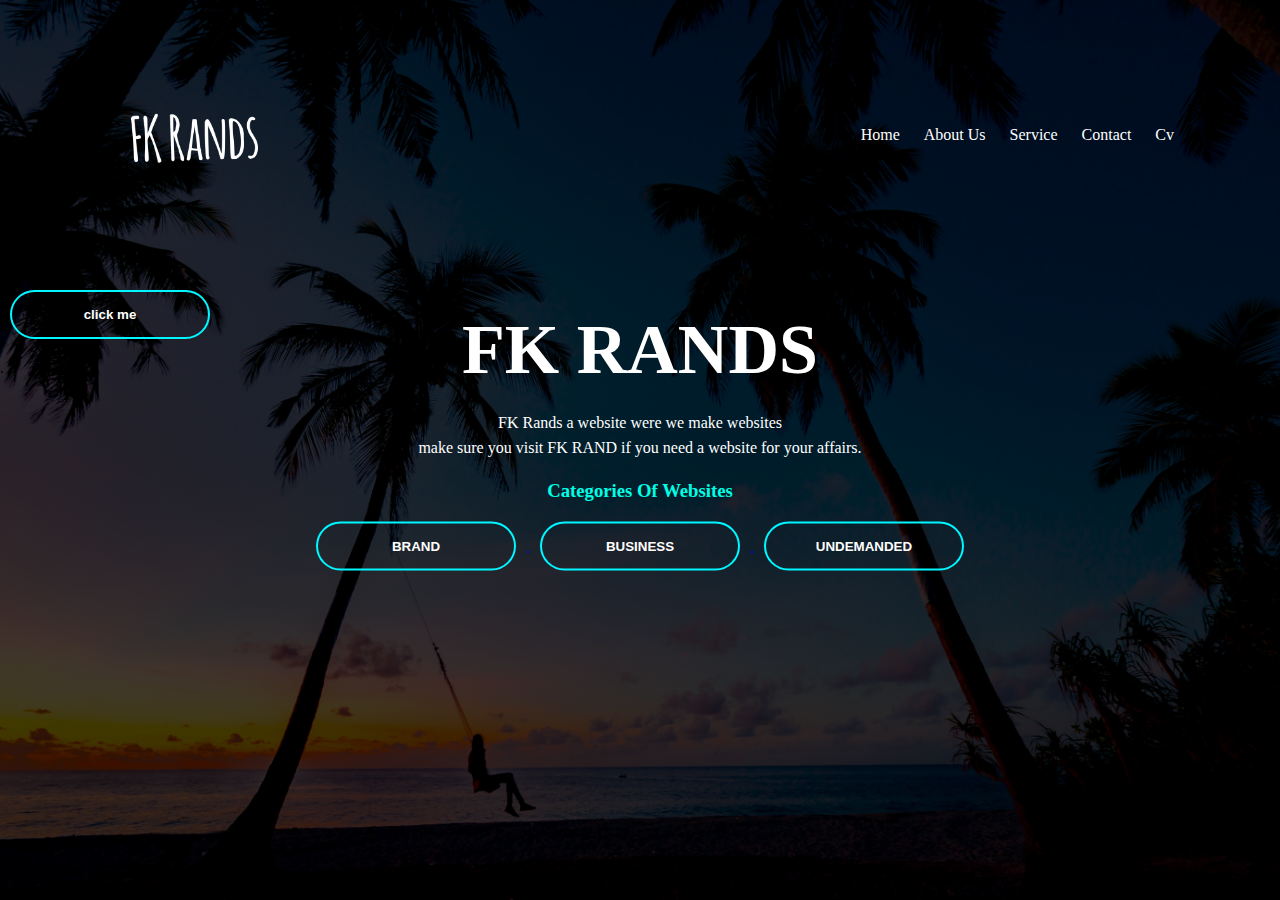
<file: index.html>
<!DOCTYPE html>
<html>
<head>
    <title>SEN PROJECT</title>
    <link rel="stylesheet" href="lab_3_hw_cv.css">
</head>
<body >

     <div class="banner">
         <div class="navbar">
             <img src="logo.png" class="logo">
             <ul>
                 <li><a href="index.html">Home</a></li>
                 <li><a href="About Us.html">About Us</a></li>
                 <li><a href="services.html">Service</a></li>
                 <li><a href="contacts.html">Contact</a></li>
                 <li><a href="lab_3_hw_cv.html">Cv</a></li>
             </ul>
         </div>
         <div class="content">
             <h1>FK RANDS</h1>
             <P>FK Rands a website were we make websites<br> make sure you visit FK RAND if you need a website for your affairs. </br></P>
             <h3 style="color:#00ffe5;">Categories Of Websites</h3>
         <div>
             <a href="tops.html">
             <button type="button"><SPAN></SPAN>BRAND</button>
             </a>
              <a href="shoes.html">
             <button type="button"><SPAN></SPAN>BUSINESS</button>
             </a>
             <a href="trousers.html">
             <button type="button"><SPAN></SPAN>UNDEMANDED</button>
             </a>
            
         </div>
         </div>
         <button type="button"
         onclick="document.getElementById('demo').innerHTML=Date()" >
        click me</button>
        <p id="demo";color="white">.</p>
     </div>
</body>
</html>
</file>
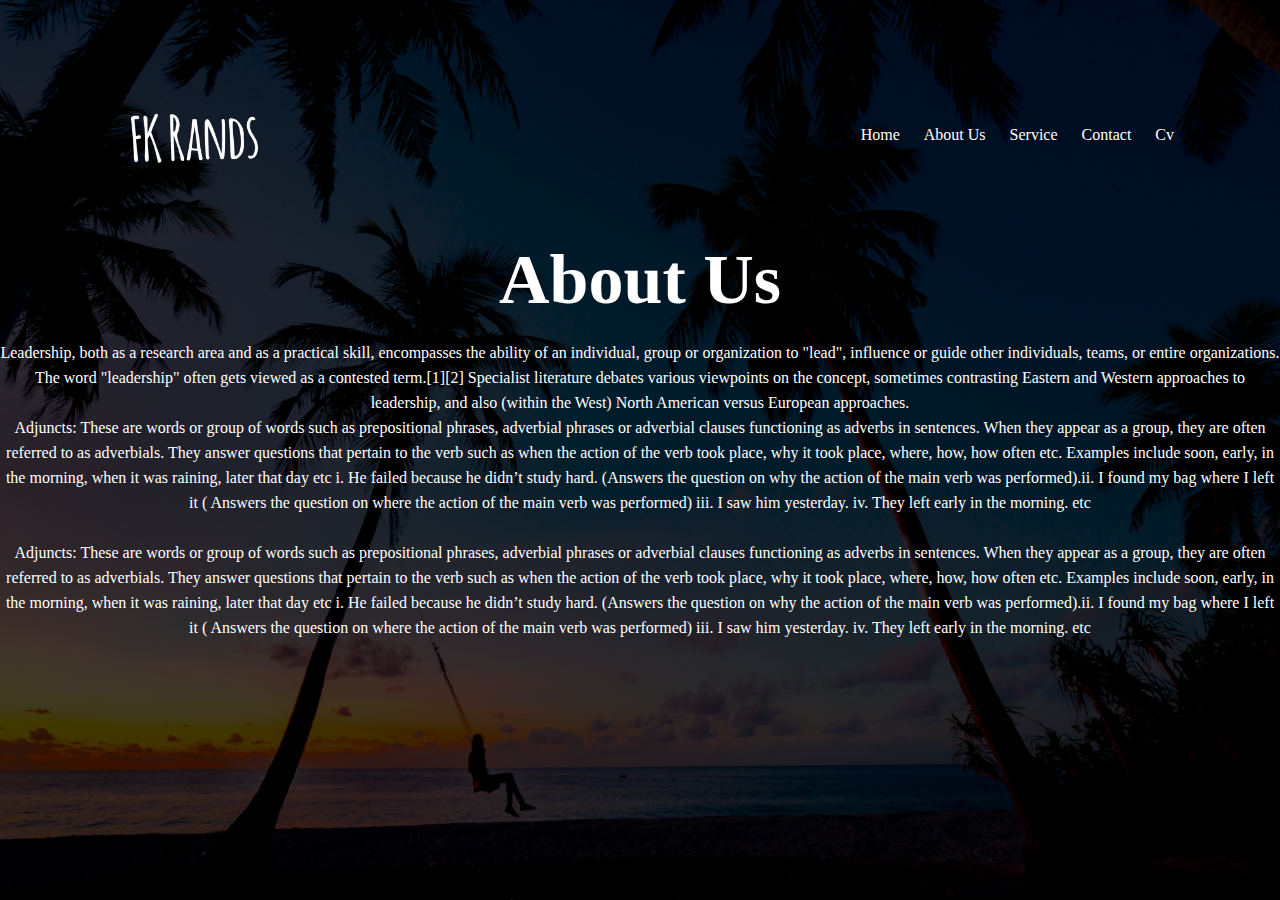
<file: About Us.html>
<!DOCTYPE html>
<html>
<head>
    <title>SEN PROJECT</title>
    <link rel="stylesheet" href="about us.css">
</head>
<body >
    <div class="banner">
        <div class="navbar">
            <img src="logo.png" class="logo">
            <ul>
                <li><a href="index.html">Home</a></li>
                <li><a href="About Us.html">About Us</a></li>
                <li><a href="services.html">Service</a></li>
                <li><a href="contacts.html">Contact</a></li>
                <li><a href="lab_3_hw_cv.html">Cv</a></li>
            </ul>
        </div>
            <div class="content">
                <h1>About Us</h1>
                <P>Leadership, both as a research area and as a practical skill, encompasses the ability of an individual, group or organization to "lead", influence or guide other individuals, teams, or entire organizations. The word "leadership" often gets viewed as a contested term.[1][2] Specialist literature debates various viewpoints on the concept, sometimes contrasting Eastern and Western approaches to leadership, and also (within the West) North American versus European approaches.<br>Adjuncts: These are words or group of words such as prepositional phrases, adverbial phrases or adverbial clauses functioning as adverbs in sentences. When they appear as a group, they are often referred to as adverbials. They answer questions that pertain to the verb such as when the action of the verb took place, why it took place, where, how, how often etc. Examples include soon, early, in the morning, when it was raining, later that day etc
                    i. He failed because he didn’t study hard. (Answers the question on why the action of the main verb was performed).ii. I found my bag where I left it ( Answers the question on where the action of the main verb was performed) iii. I saw him yesterday. iv. They left early in the morning. etc
                    </br><br>Adjuncts: These are words or group of words such as prepositional phrases, adverbial phrases or adverbial clauses functioning as adverbs in sentences. When they appear as a group, they are often referred to as adverbials. They answer questions that pertain to the verb such as when the action of the verb took place, why it took place, where, how, how often etc. Examples include soon, early, in the morning, when it was raining, later that day etc
                    i. He failed because he didn’t study hard. (Answers the question on why the action of the main verb was performed).ii. I found my bag where I left it ( Answers the question on where the action of the main verb was performed) iii. I saw him yesterday. iv. They left early in the morning. etc
                    </br></P>
            </div>
        </div>
</body>
</html>
</file>
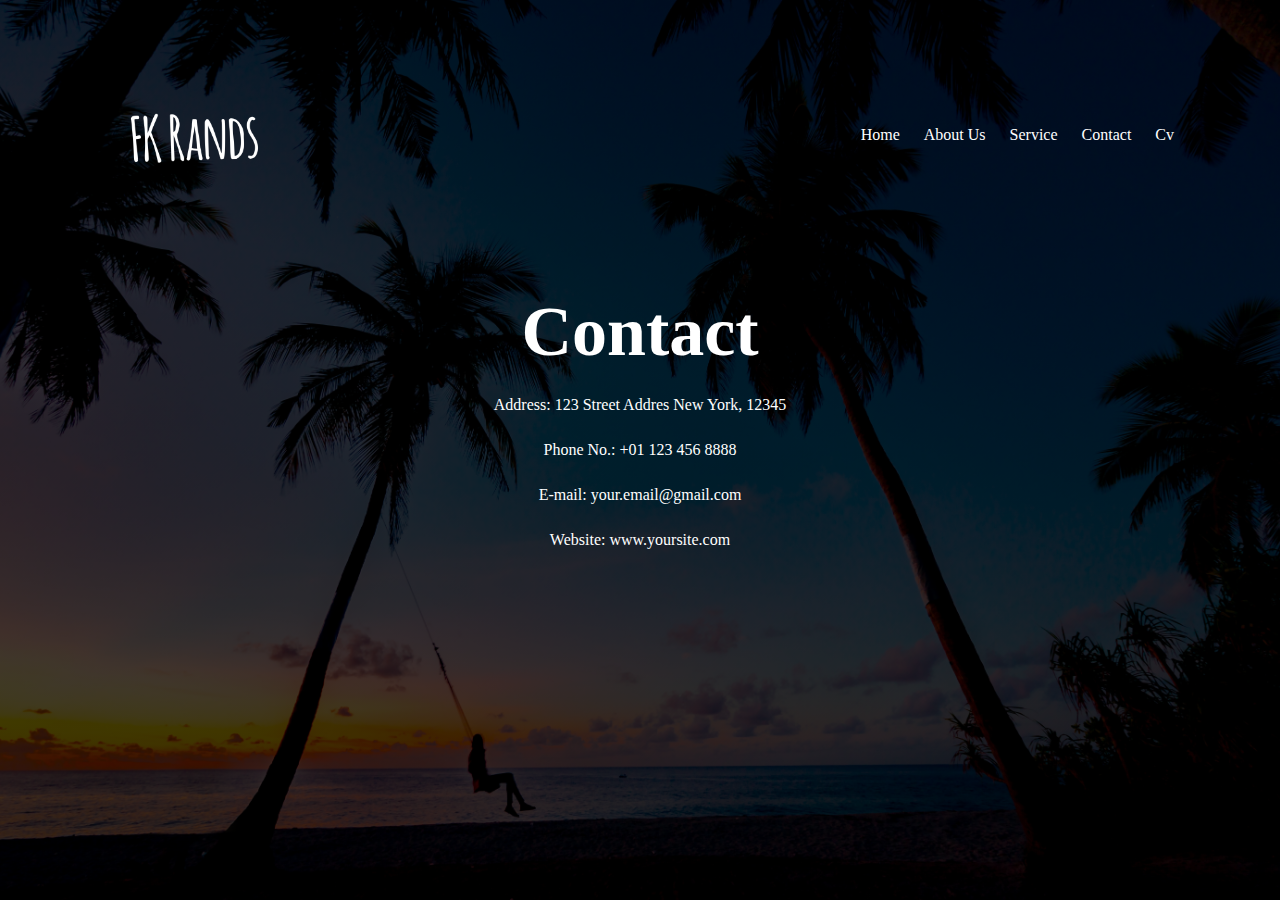
<file: contacts.html>
<!DOCTYPE html>
<html>
<head>
    <title>SEN PROJECT</title>
    <link rel="stylesheet" href="contacts.css">
</head>
<body >

     <div class="banner">
         <div class="navbar">
             <img src="logo.png" class="logo">
             <ul>
                 <li><a href="index.html">Home</a></li>
                 <li><a href="About Us.html">About Us</a></li>
                 <li><a href="services.html">Service</a></li>
                 <li><a href="contacts.html">Contact</a></li>
                 <li><a href="lab_3_hw_cv.html">Cv</a></li>
             </ul>
         </div>
             <div class="content">
                <h1 class="rh">Contact</h1>
                <p class="li">Address: 123 Street Addres New York, 12345</p>
                <p class="li">Phone No.: +01 123 456 8888</p>
                <p class="li">E-mail: your.email@gmail.com</p>
                <p class="li">Website: www.yoursite.com</p><br><br>
            </div>
         </div>
</file>
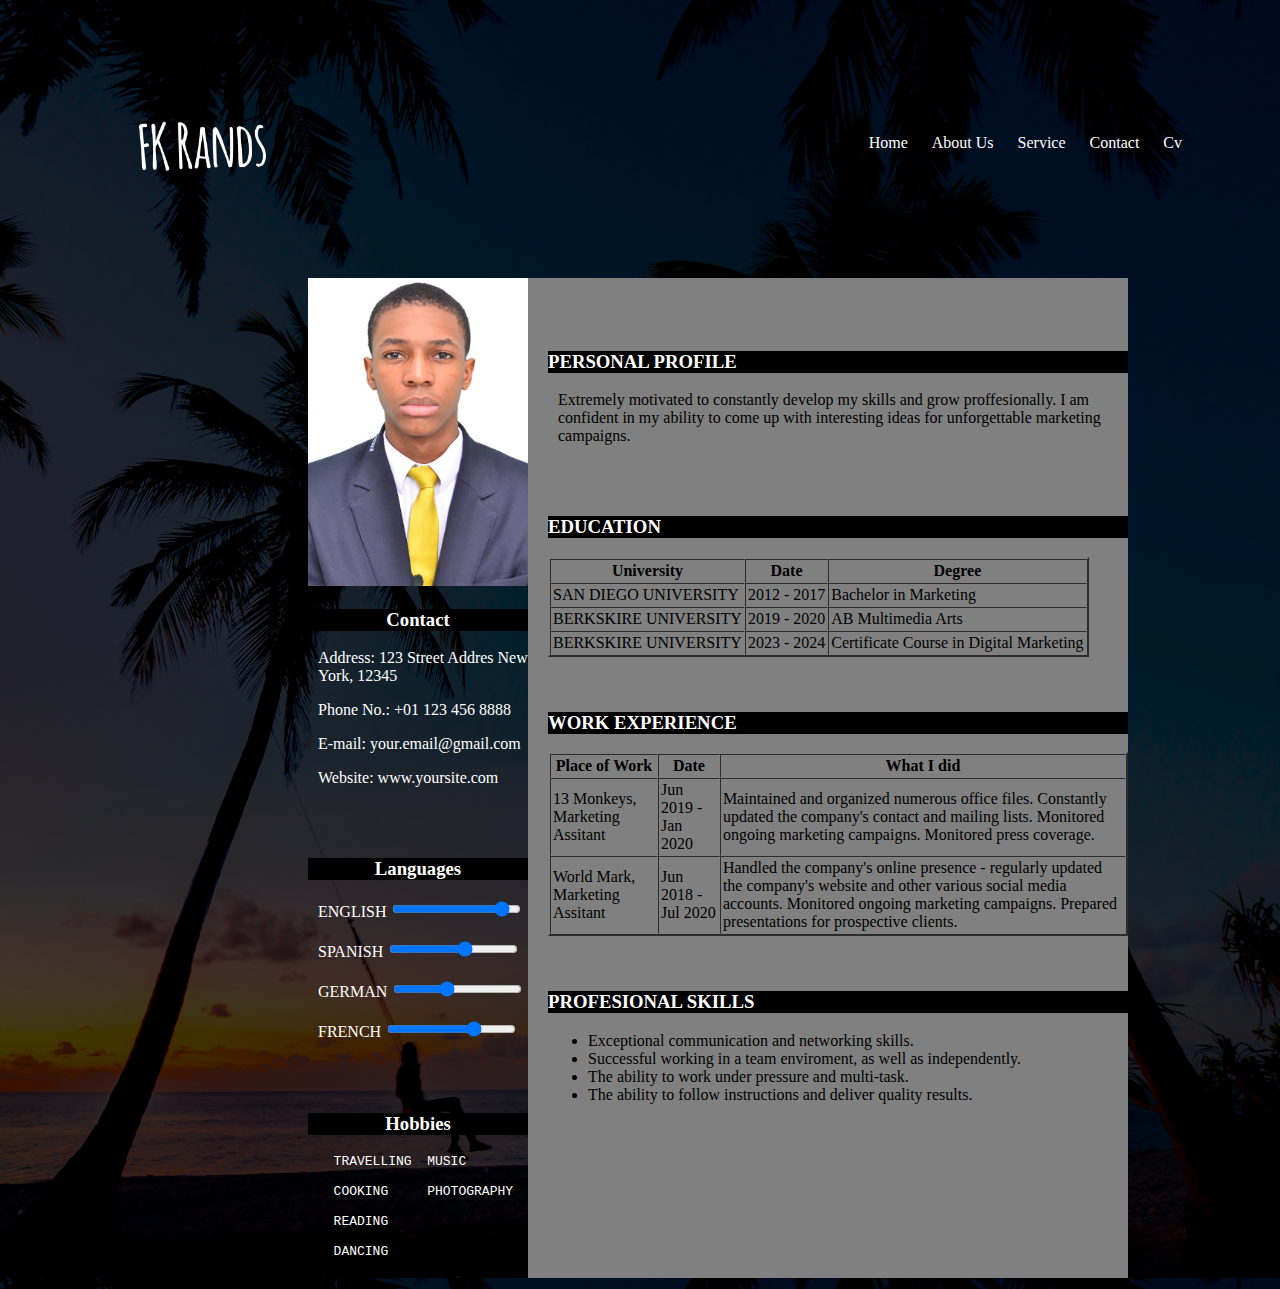
<file: lab_3_hw_cv.html>
<!DOCTYPE html>
<html>
  <head>
    <title>Lab 3 Assignment: CV</title>
    <link rel="stylesheet" href="styles.css">
  </head>
 <body>
    <div class="banner">
      <div class="navbar">
          <img src="logo.png" class="logo">
          <ul>
              <li><a href="index.html">Home</a></li>
              <li><a href="About Us.html">About Us</a></li>
              <li><a href="services.html">Service</a></li>
              <li><a href="contacts.html">Contact</a></li>
              <li><a href="lab_3_hw_cv.html">Cv</a></li>
          </ul>
      </div>
    <div class="main">

      <div class="left">
        <img src="imae.jpg" class="pfp" alt="Profile Picture">
        <h3 class="rh">Contact</h3>
        <p class="li">Address: 123 Street Addres New York, 12345</p>
        <p class="li">Phone No.: +01 123 456 8888</p>
        <p class="li">E-mail: your.email@gmail.com</p>
        <p class="li">Website: www.yoursite.com</p><br><br>
        <h3 class="rh">Languages</h3>
        <label for="eng" class="li">ENGLISH</label>
        <input type="range" value="90"><br><br>
        <label for="span" class="li">SPANISH</label>
        <input type="range" value="60"><br><br>
        <label for="ger" class="li">GERMAN</label>
        <input  type="range" value="40"><br><br>
        <label for="fre" class="li">FRENCH</label>
        <input type="range" value="70"><br><br><br><br>
        <h3 class="rh">Hobbies</h3>
        <pre class="li">
  TRAVELLING  MUSIC

  COOKING     PHOTOGRAPHY

  READING
  
  DANCING

        </pre>
      </div>

      <div class="right">
        <br><br><br><h3 class="lh">PERSONAL PROFILE</h3>
        <p class="sp">
          Extremely motivated to constantly develop my skills
          and grow proffesionally. I am confident in my ability
          to come up with interesting ideas for unforgettable
          marketing campaigns.
        </p><br><br>
        <h3 class="lh">EDUCATION</h3>
        <table border="2" cellpadding="2" cellspacing="0">
          <tr>
          <th class="tab2">University</th>
          <th class="tab2">Date</th>
          <th class="tab2">Degree</th>
          <tr>
          <tr>
            <td class="tab2">SAN DIEGO UNIVERSITY</td>
            <td class="tab2">2012 - 2017</td>
            <td class="tab2">Bachelor in Marketing</td>
          </tr>
          <tr>
            <td class="tab2">BERKSKIRE UNIVERSITY</td>
            <td class="tab2">2019 - 2020</td>
            <td class="tab2">AB Multimedia Arts</td>
          </tr>
          <tr>
            <td class="tab2">BERKSKIRE UNIVERSITY</td>
            <td class="tab2">2023 - 2024</td>
            <td class="tab2">Certificate Course in Digital Marketing</td>
          </tr>
        </table><br><br>
        <h3 class="lh">WORK EXPERIENCE</h3>
        <table border="2" cellpadding="2" cellspacing="0">
          <th class="tab2">Place of Work</th>
          <th class="tab2">Date</th>
          <th class="tab2">What I did</th>
          <tr>
            <td class="tab2">13 Monkeys, Marketing Assitant</td>
            <td class="tab2">Jun 2019 - Jan 2020</td>
            <td class="tab2">
              Maintained and organized numerous office files.
              Constantly updated the company's contact and mailing lists.
              Monitored ongoing marketing campaigns.
              Monitored press coverage.
            </td>
          </tr>
          <tr>
            <td class="tab2">World Mark, Marketing Assitant</td>
            <td class="tab2">Jun 2018 - Jul 2020</td>
            <td class="tab2">
              Handled the company's online presence - regularly
              updated the company's website and other various social
              media accounts.
              Monitored ongoing marketing campaigns.
              Prepared presentations for prospective clients.
            </td>
          </tr>
        </table><br><br>
        <h3 class="lh">PROFESIONAL SKILLS</h3>
        <ul>
          <li class="dot">Exceptional communication and networking skills.</li>
          <li class="dot">Successful working in a team enviroment, as well as independently.</li>
          <li class="dot">The ability to work under pressure and multi-task.</li>
          <li class="dot">The ability to follow instructions and deliver quality results.</li>
        </ul>
      </div>

    </div>
  </body>
</html>
</file>
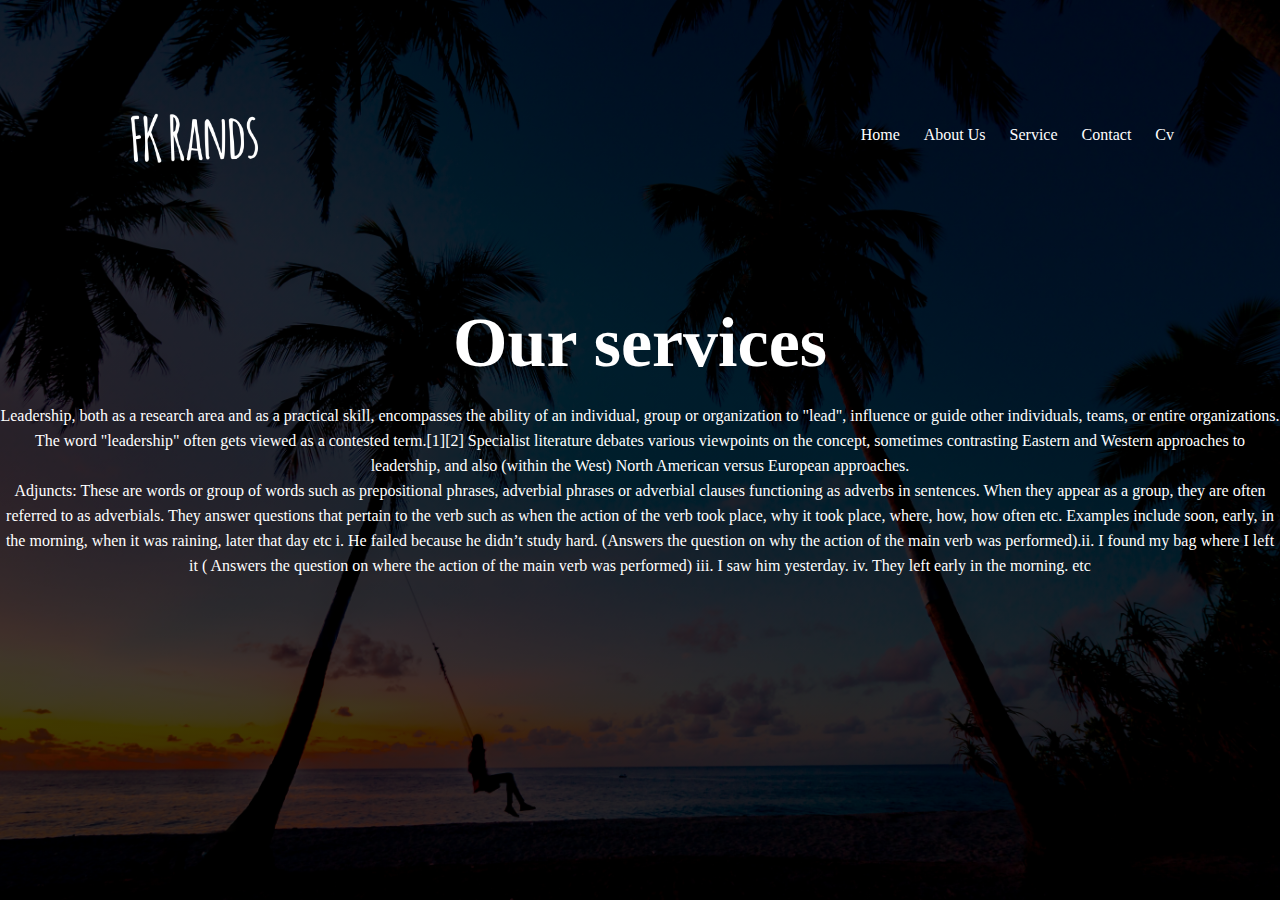
<file: services.html>
<!DOCTYPE html>
<html>
<head>
    <title>SEN PROJECT</title>
    <link rel="stylesheet" href="services.css">
</head>
<body >

     <div class="banner">
         <div class="navbar">
             <img src="logo.png" class="logo">
             <ul>
                 <li><a href="index.html">Home</a></li>
                 <li><a href="About Us.html">About Us</a></li>
                 <li><a href="services.html">Service</a></li>
                 <li><a href="contacts.html">Contact</a></li>
                 <li><a href="lab_3_hw_cv.html">Cv</a></li>
             </ul>
         </div>
             <div class="content">
                <h1>Our services</h1>
                <P>Leadership, both as a research area and as a practical skill, encompasses the ability of an individual, group or organization to "lead", influence or guide other individuals, teams, or entire organizations. The word "leadership" often gets viewed as a contested term.[1][2] Specialist literature debates various viewpoints on the concept, sometimes contrasting Eastern and Western approaches to leadership, and also (within the West) North American versus European approaches.<br>Adjuncts: These are words or group of words such as prepositional phrases, adverbial phrases or adverbial clauses functioning as adverbs in sentences. When they appear as a group, they are often referred to as adverbials. They answer questions that pertain to the verb such as when the action of the verb took place, why it took place, where, how, how often etc. Examples include soon, early, in the morning, when it was raining, later that day etc
                    i. He failed because he didn’t study hard. (Answers the question on why the action of the main verb was performed).ii. I found my bag where I left it ( Answers the question on where the action of the main verb was performed) iii. I saw him yesterday. iv. They left early in the morning. etc
                    </br></P>
            <div>
         </div>
</file>
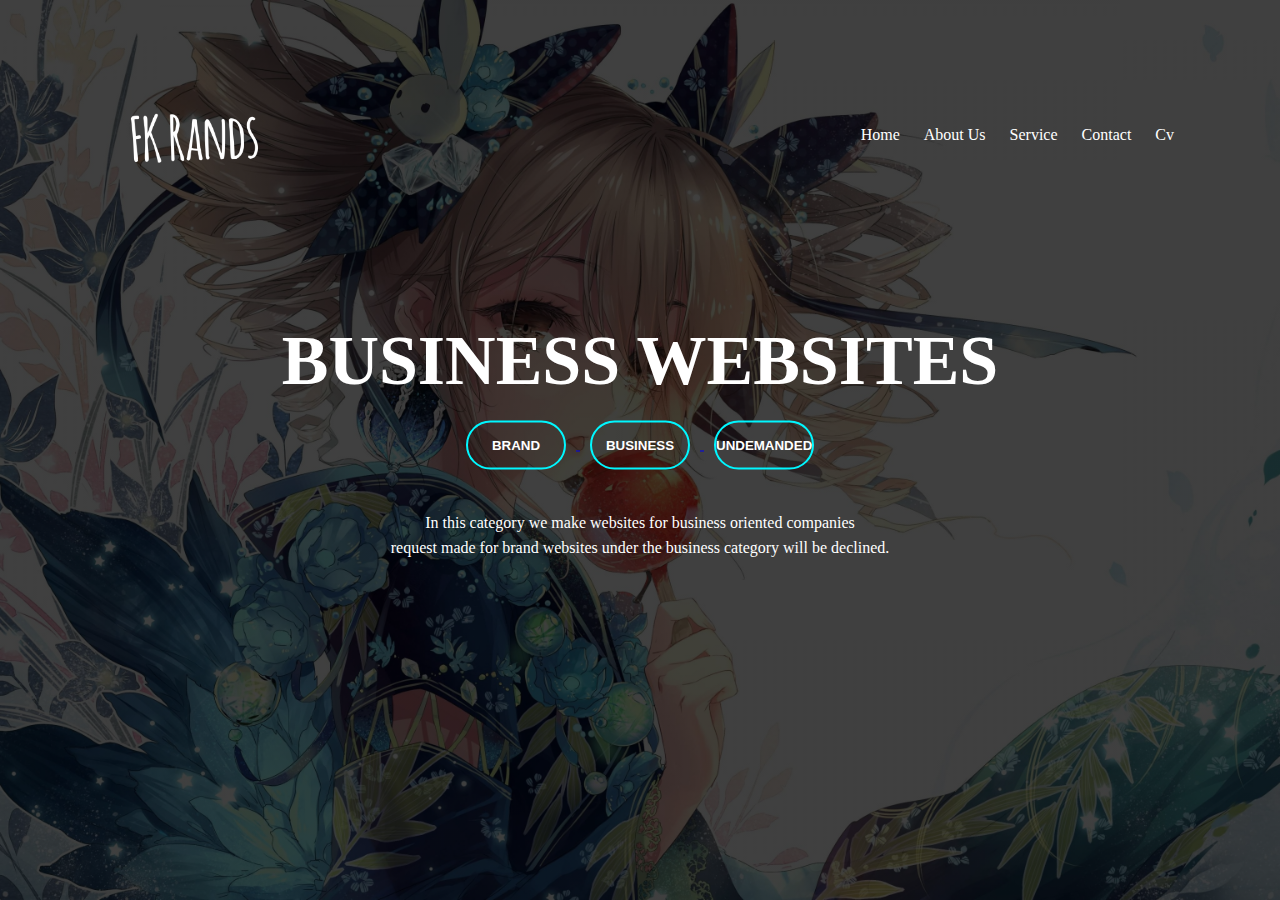
<file: shoes.html>
<!DOCTYPE html>
<html>
<head>
    <title>SEN PROJECT</title>
    <link rel="stylesheet" href="shoes.css">
</head>
<body >

     <div class="banner">
         <div class="navbar">
             <img src="logo.png" class="logo">
             <ul>
                 <li><a href="index.html">Home</a></li>
                 <li><a href="About Us.html">About Us</a></li>
                 <li><a href="services.html">Service</a></li>
                 <li><a href="contacts.html">Contact</a></li>
                 <li><a href="lab_3_hw_cv.html">Cv</a></li>
             </ul>

         </div>
         <div class="content">
            <h1>BUSINESS WEBSITES</h1>
             <div>
                <a href="tops.html">
                <button type="button"><SPAN></SPAN>BRAND</button>
                </a>
                <a href="shoes.html">
                <button type="button"><SPAN></SPAN>BUSINESS</button>
                </a>
                <a href="trousers.html">
                <button type="button"><SPAN></SPAN>UNDEMANDED</button>
                </a>
            </div>
            <P>In this category we make websites for business oriented companies<br>request made for brand websites under the business category will be declined.</br></P>
        <div>
</file>
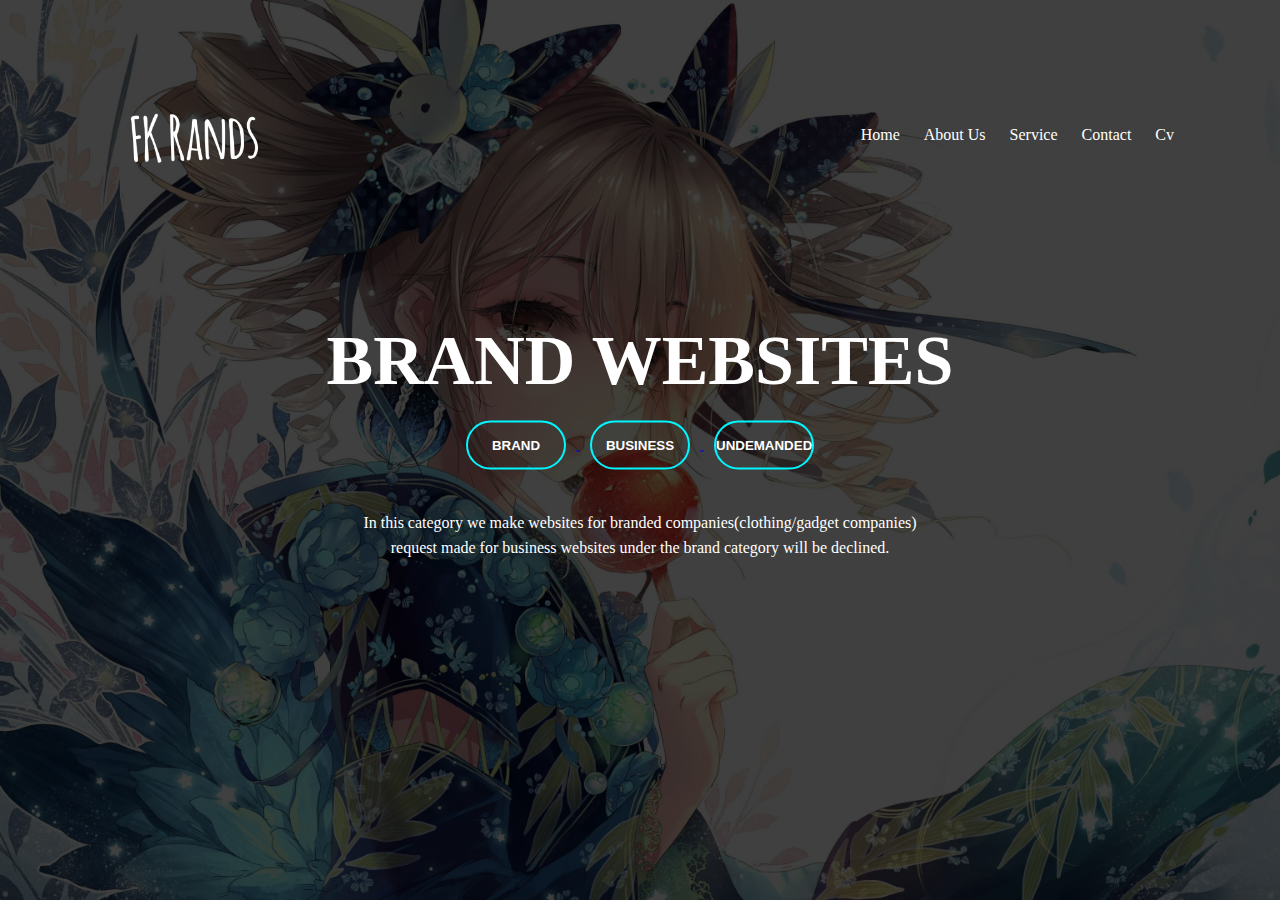
<file: tops.html>
<!DOCTYPE html>
<html>
<head>
    <title>SEN PROJECT</title>
    <link rel="stylesheet" href="tops.css">
</head>
<body >

     <div class="banner">
         <div class="navbar">
             <img src="logo.png" class="logo">
                <ul>
                 <li><a href="index.html">Home</a></li>
                 <li><a href="About Us.html">About Us</a></li>
                 <li><a href="services.html">Service</a></li>
                 <li><a href="contacts.html">Contact</a></li>
                 <li><a href="lab_3_hw_cv.html">Cv</a></li>
             </ul>
             
         </div>
     </div>
         <div class="content">
            <h1>BRAND WEBSITES</h1>
            <div>
                <a href="tops.html">
                <button type="button"><SPAN></SPAN>BRAND</button>
                </a>
                <a href="shoes.html">
                <button type="button"><SPAN></SPAN>BUSINESS</button>
                </a> 
                <a href="trousers.html">
                <button type="button"><SPAN></SPAN>UNDEMANDED</button>
                </a>
            </div>
            <P>In this category we make websites for branded companies(clothing/gadget companies)<br>request made for business websites under the brand category will be declined.</br></P>
        <div>
</file>
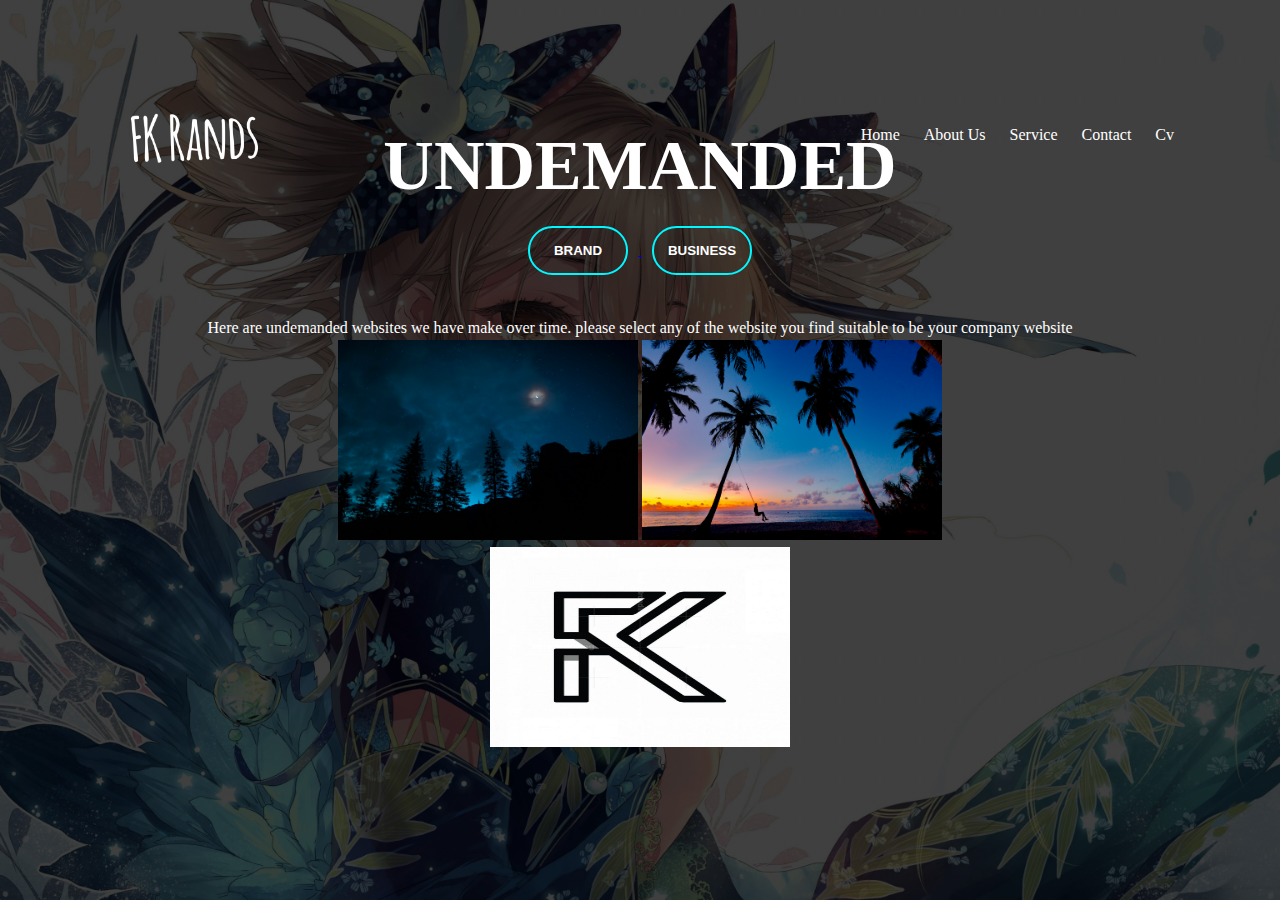
<file: trousers.html>
<!DOCTYPE html>
<html>
<head>
    <title>SEN PROJECT</title>
    <link rel="stylesheet" href="trousers.css">
</head>
<body >

     <div class="banner">
         <div class="navbar">
             <img src="logo.png" class="logo">
            <ul>
                 <li><a href="index.html">Home</a></li>
                 <li><a href="About Us.html">About Us</a></li>
                 <li><a href="services.html">Service</a></li>
                 <li><a href="contacts.html">Contact</a></li>
                 <li><a href="lab_3_hw_cv.html">Cv</a></li>
             </ul>
            
         </div>
         <div class="content">
            <h1>UNDEMANDED</h1>
              <div>
                <a href="tops.html">
                <button type="button"><SPAN></SPAN>BRAND</button>
                </a>
                <a href="shoes.html">
                <button type="button"><SPAN></SPAN>BUSINESS</button>
                </a>
            </div>
            
            <P>Here are  undemanded websites we have make over time. please select any of the website you find suitable to be your company website  <br><img alt="picture" src="third image.jpg">          <img alt="picture" src="second image.jpg"></br>
                <img alt="picture" src="logo 2.jpg">
            </P>
           
        <div>
</file>
<file: lab_3_hw_cv.css>
* {margin:0;
padding:0;}

.banner {width:100%;
height: 100vh;
background-image: linear-gradient(rgba(0,0,0,0.75),rgba(0,0,0,0.75)),url(second\ image.jpg);
background-size: cover;
background-position: center;}

.navbar{width: 85%;
margin: auto;
padding: 35px 0;
display: flex;
align-items:center;
justify-content: space-between;
}

.navbar img{width: 200px;}

.navbar ul li{
    list-style: none;
display:inline-block;
margin: 0 10px;
position: relative;}

.navbar ul li a{text-decoration: none;
color: #fff;
text-transform: capitalize;}

.navbar ul li::after{content: '';
    height: 3px;
    width: 0;
    background: #00ffe5;
    position: absolute;
    left: 0;
    bottom: -10px;
    transition: 0.5s;}

    .navbar ul li:hover::after{
        width: 100px;
    }

.content{text-align: center;
font-family: cursive;
color: white;
width:100%;
position: absolute;
top: 50%;
transform: translateY(-50%);
text-align: center;
color: white;}

.content h1{font-size: 70px;
margin-top: 80;}

.content p{margin: 20px auto;
font-weight: 100;
line-height: 25px;}

button{width: 200px;
padding: 15px 0;
text-align: center;
margin: 20px 10px;
border-radius: 25px;
font-weight: bold;
border: 2px solid 
rgb(0, 247, 255);
background: transparent;
color: #fff;
cursor: pointer;
position: relative;
overflow: hidden;}

span{background: #00ffe5;
height: 100%;
width: 0;
border-radius: 25px;
position: absolute;
left: 0;
bottom: 0;
z-index: -1;
transition: 00.5s;}

button:hover span{width: 100%;}

button:hover{border: none;}
</file>
<file: about us.css>
* {margin:0;
    padding:0;}

.banner{width:100%;
    height: 100vh;
    background-image: linear-gradient(rgba(0,0,0,0.75),rgba(0,0,0,0.75)),url(second\ image.jpg);
    background-size: cover;
    background-position: center;}

    .navbar{width: 85%;
        margin: auto;
        padding: 35px 0;
        display: flex;
        align-items: center;
        justify-content: space-between;
        }

        .navbar img{width: 200px;}
        
        .navbar ul li{
            list-style: none;
        display: inline-block;
        margin: 0 10px;
        position: relative;}
        
        .navbar ul li a{text-decoration: none;
        color: #fff;
        text-transform: capitalize;}
        
        .navbar ul li::after{content: '';
            height: 3px;
            width: 0;
            background: #00ffe5;
            position: absolute;
            left: 0;
            bottom: -10px;
            transition: 0.5s;}
        
            .navbar ul li:hover::after{
                width: 100px;
            }

            .content{text-align: center;
                font-family: cursive;
                color: white;
                width:100%;
                position: absolute;
                top: 50%;
                transform: translateY(-50%);
                text-align: center;
                color: white;}
                
                .content h1{font-size: 70px;
                margin-top: 80;}
                
                .content p{margin: 20px auto;
                font-weight: 100;
                line-height: 25px;}
</file>
<file: contacts.css>
* {margin:0;
    padding:0;}
    
    .banner {width:100%;
    height: 100vh;
    background-image: linear-gradient(rgba(0,0,0,0.75),rgba(0,0,0,0.75)),url(second\ image.jpg);
    background-size: cover;
    background-position: center;}
    
    .navbar{width: 85%;
    margin: auto;
    padding: 35px 0;
    display: flex;
    align-items: center;
    justify-content: space-between;
    }
    
    .navbar img{width: 200px;}
    
    .navbar ul li{
        list-style: none;
    display: inline-block;
    margin: 0 10px;
    position: relative;}
    
    .navbar ul li a{text-decoration: none;
    color: #fff;
    text-transform: capitalize;}
    
    .navbar ul li::after{content: '';
        height: 3px;
        width: 0;
        background: #00ffe5;
        position: absolute;
        left: 0;
        bottom: -10px;
        transition: 0.5s;}
    
        .navbar ul li:hover::after{
            width: 100px;
        }

        .content{text-align: center;
            font-family: cursive;
            color: white;
            width:100%;
            position: absolute;
            top: 50%;
            transform: translateY(-50%);
            text-align: center;
            color: white;}
            
            .content h1{font-size: 70px;
            margin-top: 80;}
            
            .content p{margin: 20px auto;
            font-weight: 100;
            line-height: 25px;}
</file>
<file: styles.css>
body{width:100%;
    height: 100px;
    background-image: linear-gradient(rgba(0,0,0,0.75),rgba(0,0,0,0.75)),url(second\ image.jpg);
    background-size: cover;
    background-position: center;}

    .navbar{width: 85%;
        margin: auto;
        padding: 35px 0;
        display: flex;
        align-items: center;
        justify-content: space-between;
        }

        .navbar img{width: 200px;}
        
        .navbar ul li{
            list-style: none;
        display: inline-block;
        margin: 0 10px;
        position: relative;}
        
        .navbar ul li a{text-decoration: none;
        color: #fff;
        text-transform: capitalize;}
        
        .navbar ul li::after{content: '';
            height: 3px;
            width: 0;
            background: #00ffe5;
            position: absolute;
            left: 0;
            bottom: -10px;
            transition: 0.5s;}
        
            .navbar ul li:hover::after{
                width: 100px;
            }  
.main{width: 820px; height:1000px; padding-left: 300px; }
.left{width: 220px; height: 1000px; background-color:transparent;float: left;}
.right{width: 580px; height: 1000px; background-color:gray; float: left; padding-left: 20px;}
img{width: 220px;}
.rh{background-color: rgb(0, 0, 0); color: white; text-align: center;}
.li{color: white; padding-left: 10px;}
.lh{color: rgb(255, 255, 255); background-color:#000000;}
.sp{padding-left: 10px;}
</file>
<file: services.css>
* {margin:0;
    padding:0;}
    
    .banner {width:100%;
    height: 100vh;
    background-image: linear-gradient(rgba(0,0,0,0.75),rgba(0,0,0,0.75)),url(second\ image.jpg);
    background-size: cover;
    background-position: center;}
    
    .navbar{width: 85%;
    margin: auto;
    padding: 35px 0;
    display: flex;
    align-items: center;
    justify-content: space-between;
    }
    
    .navbar img{width: 200px;}
    
    .navbar ul li{
        list-style: none;
    display: inline-block;
    margin: 0 10px;
    position: relative;}
    
    .navbar ul li a{text-decoration: none;
    color: #fff;
    text-transform: capitalize;}
    
    .navbar ul li::after{content: '';
        height: 3px;
        width: 0;
        background: #00ffe5;
        position: absolute;
        left: 0;
        bottom: -10px;
        transition: 0.5s;}
    
        .navbar ul li:hover::after{
            width: 100px;
        }

        .content{text-align: center;
            font-family: cursive;
            color: white;
            width:100%;
            position: absolute;
            top: 50%;
            transform: translateY(-50%);
            text-align: center;
            color: white;}
            
            .content h1{font-size: 70px;
            margin-top: 80;}
            
            .content p{margin: 20px auto;
            font-weight: 100;
            line-height: 25px;}
</file>
<file: shoes.css>
* {margin:0;
    padding:0;}
    
    .banner {width:100%;
    height: 100vh;
    background-image: linear-gradient(rgba(0,0,0,0.75),rgba(0,0,0,0.75)),url(IMAE2.png);
    background-size: cover;
    background-position: center;}
    
    .navbar{width: 85%;
    margin: auto;
    padding: 35px 0;
    display: flex;
    align-items: center;
    justify-content: space-between;
    }
    
    .navbar img{width: 200px;}
    
    .navbar ul li{
        list-style: none;
    display: inline-block;
    margin: 0 10px;
    position: relative;}
    
    .navbar ul li a{text-decoration: none;
    color: #fff;
    text-transform: capitalize;}
    
    .navbar ul li::after{content: '';
        height: 3px;
        width: 0;
        background: #00ffe5;
        position: absolute;
        left: 0;
        bottom: -10px;
        transition: 0.5s;}
    
        .navbar ul li:hover::after{
            width: 100px;
        }

        .content{text-align: center;
            font-family: cursive;
            color: white;
            width:100%;
            position: absolute;
            top: 50%;
            transform: translateY(-50%);
            text-align: center;
            color: white;}
            
            .content h1{font-size: 70px;
            margin-top: 80;}
            
            .content p{margin: 20px auto;
            font-weight: 100;
            line-height: 25px;}
            

        button{width: 100px;
            padding: 15px 0;
            text-align: center;
            margin: 20px 10px;
            border-radius: 25px;
            font-weight: bold;
            border: 2px solid 
            rgb(0, 247, 255);
            background: transparent;
            color: #fff;
            cursor: pointer;
            position: relative;
            overflow: hidden;}
            
            span{background: #00ffe5;
            height: 100%;
            width: 0;
            border-radius: 25px;
            position: absolute;
            left: 0;
            bottom: 0;
            z-index: -1;
            transition: 00.5s;}
            
            button:hover span{width: 100%;}
            
            button:hover{border: none;}
</file>
<file: tops.css>
* {margin:0;
    padding:0;}
    
    .banner {width:100%;
    height: 100vh;
    background-image: linear-gradient(rgba(0,0,0,0.75),rgba(0,0,0,0.75)),url(IMAE2.png);
    background-size: cover;
    background-position: center;}
    
    .navbar{width: 85%;
    margin: auto;
    padding: 35px 0;
    display: flex;
    align-items:center;
    justify-content: space-between;
    }
    
    .navbar img{width: 200px;}
    
    .navbar ul li{
        list-style: none;
    display: inline-block;
    margin: 0 10px;
    position: relative;}
    
    .navbar ul li a{text-decoration: none;
    color: #fff;
    text-transform: capitalize;}
    
    .navbar ul li::after{content: '';
        height: 3px;
        width: 0;
        background: #00ffe5;
        position: absolute;
        left: 0;
        bottom: -10px;
        transition: 0.5s;}
    
        .navbar ul li:hover::after{
            width: 100px;
        }

        .content{text-align: left;
            font-family: cursive;
            color: white;
            width:100%;
            position: absolute;
            top: 50%;
            transform: translateY(-50%);
            text-align: center;
            color: white;}
            
            .content h1{font-size: 70px;
            margin-top: 80;}
            
            .content p{margin: 20px auto;
            font-weight: 100;
            line-height: 25px;}
            

        button{width: 100px;
            padding: 15px 0;
            text-align:center;
            margin: 20px 10px;
            border-radius: 25px;
            font-weight: bold;
            border: 2px solid 
            rgb(0, 247, 255);
            background: transparent;
            color: #fff;
            cursor: pointer;
            position: relative;
            overflow: hidden;}
            
            span{background: #00ffe5;
            height: 100%;
            width: 0;
            border-radius: 25px;
            position: ab;
            left: 0;
            bottom: 0;
            z-index: -1;
            transition: 00.5s;}
            
            button:hover span{width: 100%;}
            
            button:hover{border: none;}
</file>
<file: trousers.css>
* {margin:0;
    padding:0;}
    
    .banner {width:100%;
    height: 100vh;
    background-image: linear-gradient(rgba(0,0,0,0.75),rgba(0,0,0,0.75)),url(IMAE2.png);
    background-size: cover;
    background-position: center;}
    
    .navbar{width: 85%;
    margin: auto;
    padding: 35px 0;
    display: flex;
    align-items: center;
    justify-content: space-between;
    }
    
    .navbar img{width: 200px;}
    
    .navbar ul li{
        list-style: none;
    display: inline-block;
    margin: 0 10px;
    position: relative;}
    
    .navbar ul li a{text-decoration: none;
    color: #fff;
    text-transform: capitalize;}
    
    .navbar ul li::after{content: '';
        height: 3px;
        width: 0;
        background: #00ffe5;
        position: absolute;
        left: 0;
        bottom: -10px;
        transition: 0.5s;}
    
        .navbar ul li:hover::after{
            width: 100px;
        }

        .content{text-align: center;
            font-family: cursive;
            color: white;
            width:100%;
            position: absolute;
            top: 50%;
            transform: translateY(-50%);
            text-align: center;
            color: white;}

            
            
            .content h1{font-size: 70px;
            margin-top: 80;}
            
            .content p{margin: 20px auto;
            font-weight: 100;
            line-height: 25px; }

        p img{
            width: 300px;
            height: 200px;
        }
            

        button{width: 100px;
            padding: 15px 0;
            text-align: center;
            margin: 20px 10px;
            border-radius: 25px;
            font-weight: bold;
            border: 2px solid 
            rgb(0, 247, 255);
            background: transparent;
            color: #fff;
            cursor: pointer;
            position: relative;
            overflow: hidden;}
            
            span{background: #00ffe5;
            height: 100%;
            width: 0;
            border-radius: 25px;
            position: absolute;
            left: 0;
            bottom: 0;
            z-index: -1;
            transition: 00.5s;}
            
            button:hover span{width: 100%;}
            
            button:hover{border: none;}
</file>
